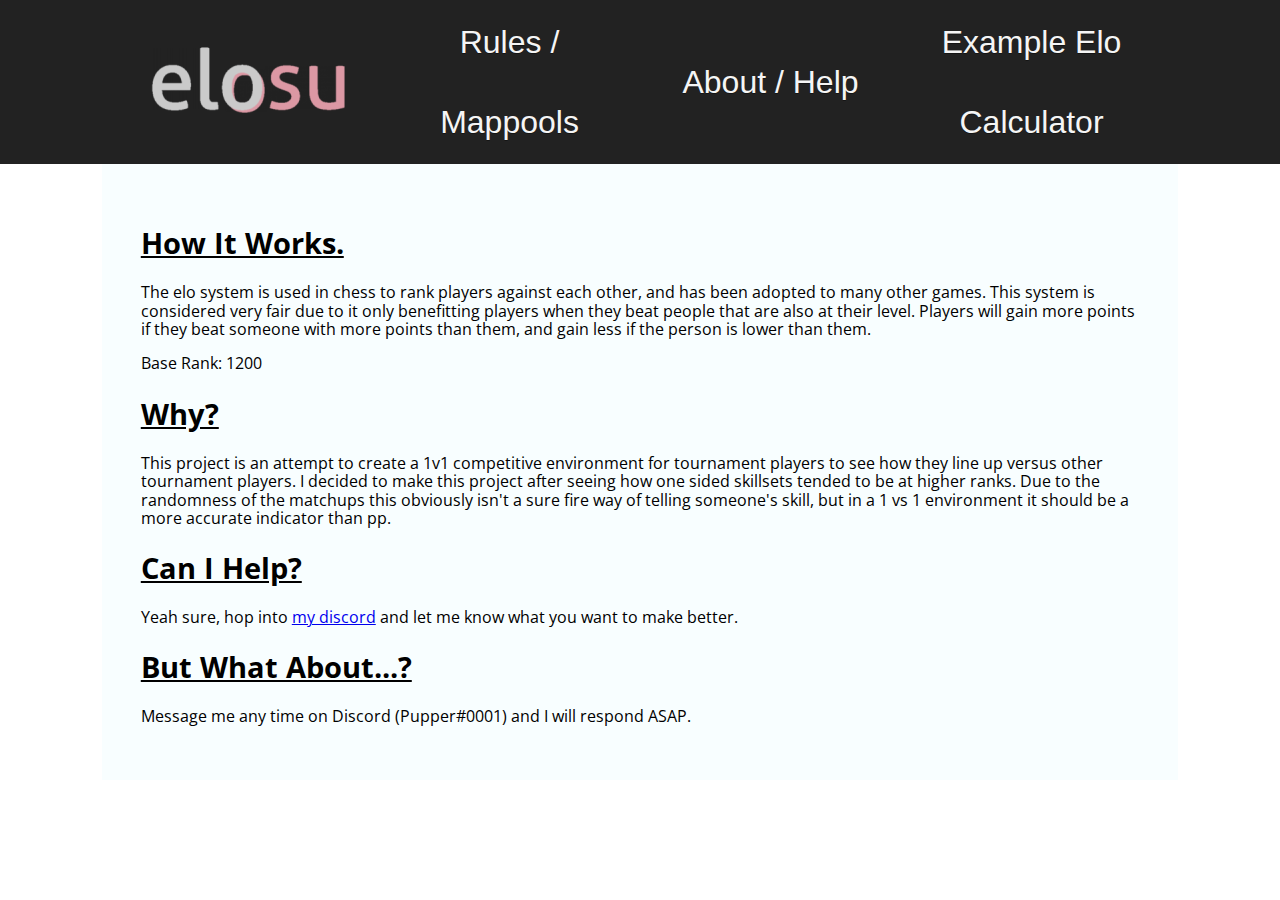
<file: elosu/about.html>
<!DOCTYPE html>
<html lang="en">

<head>
    <title> osu! elo leaderboards </title>
    <meta charset="utf-8">
    <meta name="viewport" content="width=device-width, initial-scale=1">
    <script src="https://code.jquery.com/jquery-3.1.1.min.js"></script>
    <script type="text/javascript" src="/scripts/main.js"></script>
    <link rel="stylesheet" href="/css/normalize.css">
    <link rel="stylesheet" href="/css/main.css">
    <link rel="stylesheet" href="/css/flexbox.css">
    <link href="https://fonts.googleapis.com/css?family=Open+Sans" rel="stylesheet">
    <link href="https://fonts.googleapis.com/css?family=Alfa+Slab+One" rel="stylesheet">


</head>

<header>
    <nav>
        <a href="index.html">
            <button><img src="/images/osu-small.png"></button>
        </a>
        <a href="pools.html">
            <button>Rules / Mappools</button>
        </a>
        <a href="about.html">
            <button>About / Help</button>
        </a>
        <a href="examplecalc.html">
            <button>Example Elo Calculator</button>
        </a>
    </nav>
</header>

<body>
    <main>
        <h2>How It Works.</h2>
        <p>
            The elo system is used in chess to rank players against each other, and has been adopted to many other games. This system is considered very fair due to it only benefitting players when they beat people that are also at their level. Players will gain
            more points if they beat someone with more points than them, and gain less if the person is lower than them.

            <div>Base Rank: 1200</div>

        </p>
        <h2>Why?</h2>

        <p>This project is an attempt to create a 1v1 competitive environment for tournament players to see how they line up versus other tournament players. I decided to make this project after seeing how one sided skillsets tended to be at higher ranks.
            Due to the randomness of the matchups this obviously isn't a sure fire way of telling someone's skill, but in a 1 vs 1 environment it should be a more accurate indicator than pp.
        </p>
        <h2>Can I Help?</h2>
        <p>Yeah sure, hop into
            <a href="https://discord.gg/78jRT47">my discord</a> and let me know what you want to make better.</p>
        <h2>But What About...?</h2>
        <p>Message me any time on Discord (Pupper#0001) and I will respond ASAP.</p>
    </main>
</body>

</html>
</file>
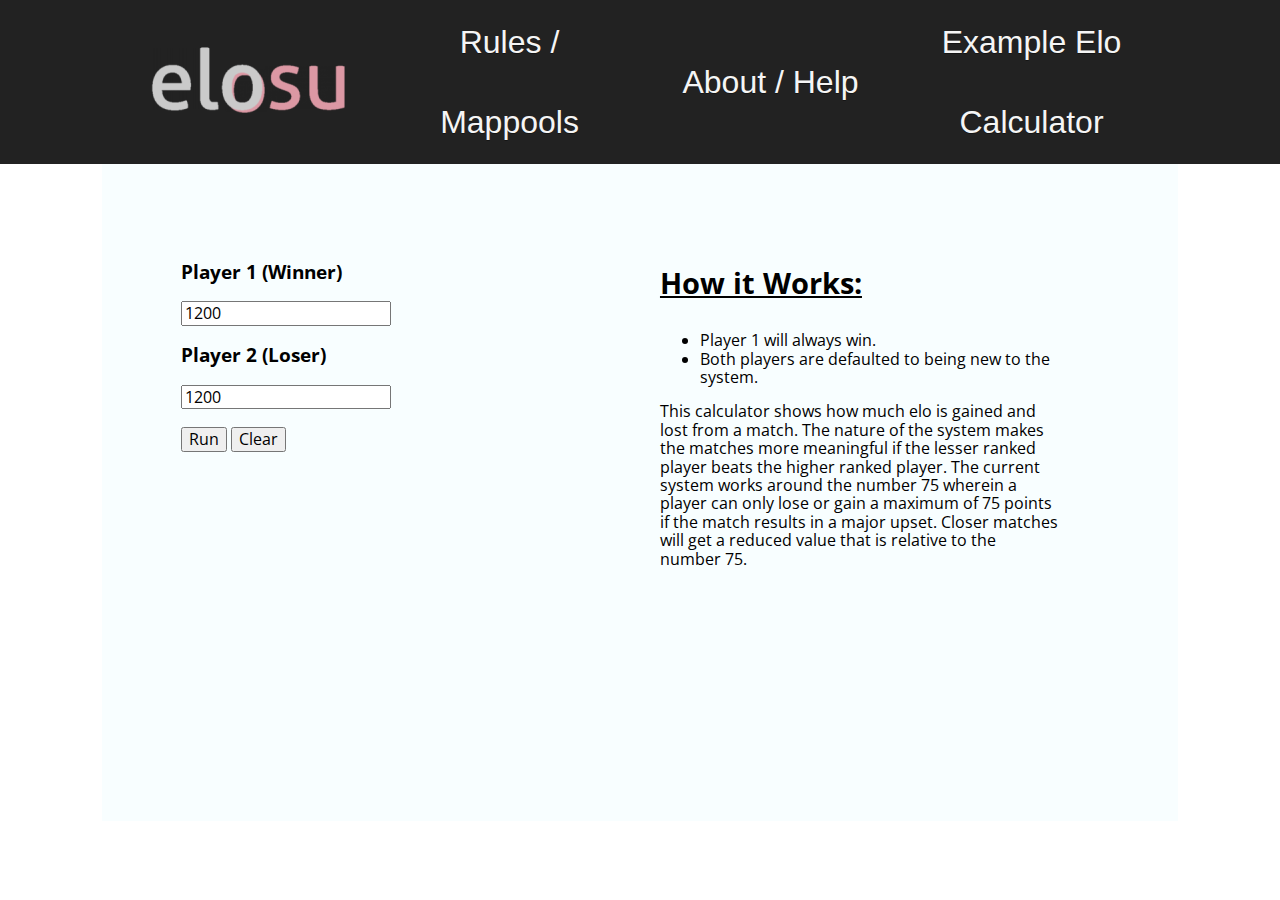
<file: elosu/examplecalc.html>
<!DOCTYPE html>
<html lang="en">

<head>
    <title> osu! elo leaderboards </title>
    <meta charset="utf-8">
    <meta name="viewport" content="width=device-width, initial-scale=1">
    <script src="https://code.jquery.com/jquery-3.1.1.min.js"></script>
    <script type="text/javascript" src="/scripts/main.js"></script>
    <link rel="stylesheet" href="/css/normalize.css">
    <link rel="stylesheet" href="/css/main.css">
    <link rel="stylesheet" href="/css/flexbox.css">
    <link href="https://fonts.googleapis.com/css?family=Open+Sans" rel="stylesheet">
    <link href="https://fonts.googleapis.com/css?family=Alfa+Slab+One" rel="stylesheet">
    <script src="https://ajax.googleapis.com/ajax/libs/jquery/1.12.4/jquery.min.js"></script>
</head>

<header>
    <nav>
        <a href="index.html">
            <button><img src="/images/osu-small.png"></button>
        </a>
        <a href="pools.html">
            <button>Rules / Mappools</button>
        </a>
        <a href="about.html">
            <button>About / Help</button>
        </a>
        <a href="examplecalc.html">
            <button>Example Elo Calculator</button>
        </a>
    </nav>
</header>


<body>
    <main>
        <div class="flexclass">
            <section class="first">
                <form>
                    <p>
                        <h3>Player 1 (Winner)</h3>
                    </p>
                    <input type="text" id="P1" value="1200" class="elovals" /><br>
                    <p>
                        <h3>Player 2 (Loser)</h3>
                    </p>
                    <input type="text" id="P2" value="1200" class="elovals" /><br><br>
                </form>
                <button id="calc" type="">Run</button>
                <button id="clear" type="submit">Clear</button>
                <br><br>
                <div id="response"></div>
            </section>
            <section class="second">
                <h2>How it Works:</h2>
                <ul>
                    <li>Player 1 will always win.</li>
                    <li>Both players are defaulted to being new to the system.</li>
                </ul>
                <p>This calculator shows how much elo is gained and lost from a match. The nature of the system makes the matches more meaningful if the lesser ranked player beats the higher ranked player. The current system works around the number 75 wherein
                    a player can only lose or gain a maximum of 75 points if the match results in a major upset. Closer matches will get a reduced value that is relative to the number 75.</p>
            </section>
        </div>

    </main>
</body>

</html>
</file>
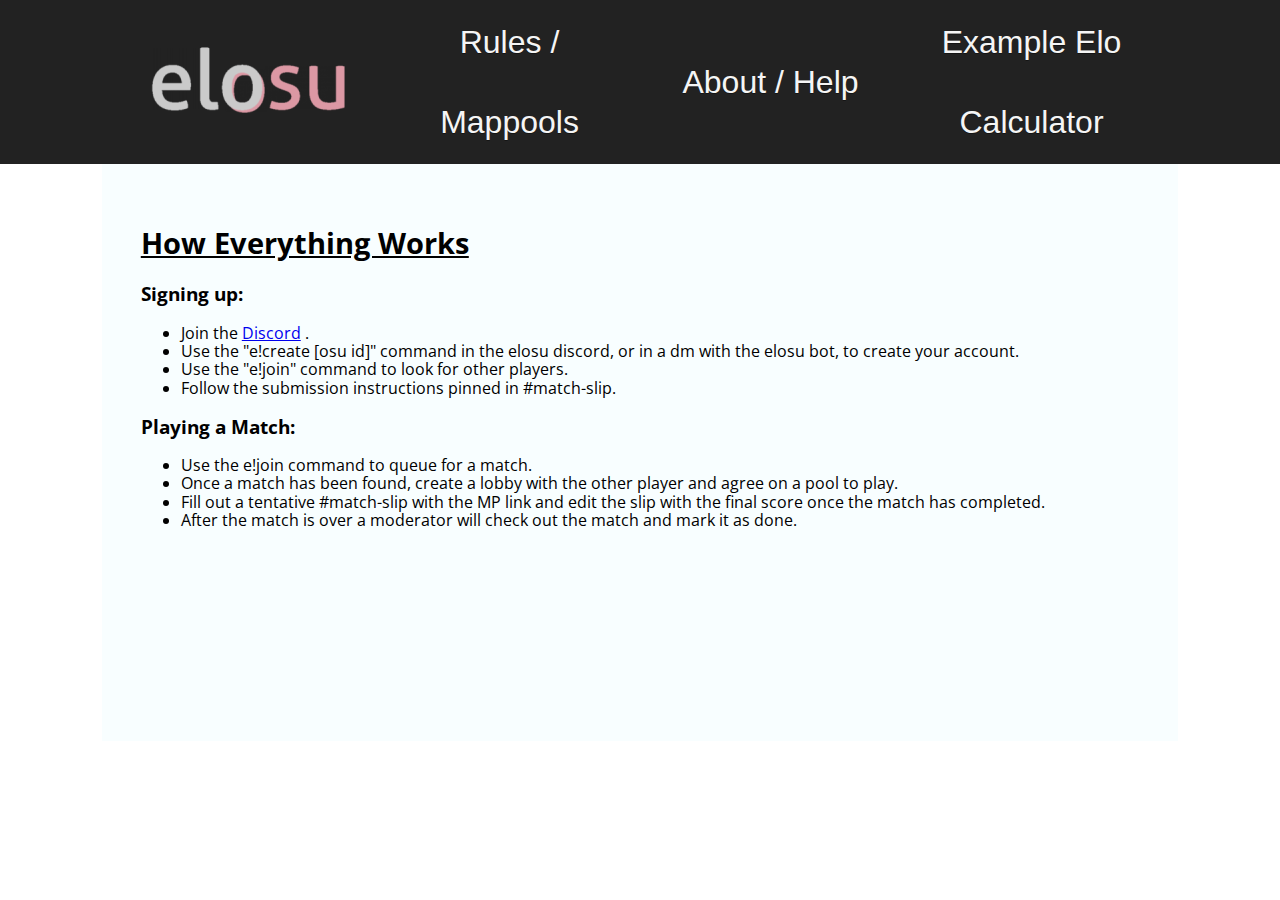
<file: elosu/onboarding.html>
<!DOCTYPE html>
<html lang="en">

<head>
    <title> osu! elo leaderboards </title>
    <meta charset="utf-8">
    <meta name="viewport" content="width=device-width, initial-scale=1">
    <script src="https://code.jquery.com/jquery-3.1.1.min.js"></script>
    <script type="text/javascript" src="/scripts/main.js"></script>
    <link rel="stylesheet" href="/css/normalize.css">
    <link rel="stylesheet" href="/css/main.css">
    <link rel="stylesheet" href="/css/flexbox.css">
    <link href="https://fonts.googleapis.com/css?family=Open+Sans" rel="stylesheet">
    <link href="https://fonts.googleapis.com/css?family=Alfa+Slab+One" rel="stylesheet">


</head>

<header>
    <nav>
        <a href="index.html">
            <button><img src="/images/osu-small.png"></button>
        </a>
        <a href="pools.html">
            <button>Rules / Mappools</button>
        </a>
        <a href="about.html">
            <button>About / Help</button>
        </a>
        <a href="examplecalc.html">
            <button>Example Elo Calculator</button>
        </a>
    </nav>
</header>

<body>

    <main>
        <h2>How Everything Works</h2>
        <h3>Signing up:</h3>
        <ul>
            <li>Join the <a href="https://discord.gg/78jRT47">Discord</a> .</li>
            <li>Use the "e!create [osu id]" command in the elosu discord, or in a dm with the elosu bot, to create your account.</li>
            <li>Use the "e!join" command to look for other players.</li>
            <li>Follow the submission instructions pinned in #match-slip.</li>
        </ul>
        <h3>Playing a Match:</h3>
        <ul>
            <li>Use the e!join command to queue for a match.</li>
            <li>Once a match has been found, create a lobby with the other player and agree on a pool to play.</li>
            <li>Fill out a tentative #match-slip with the MP link and edit the slip with the final score once the match has completed.</li>
            <li>After the match is over a moderator will check out the match and mark it as done.</li>
        </ul>

    </main>
</body>

</html>
</file>
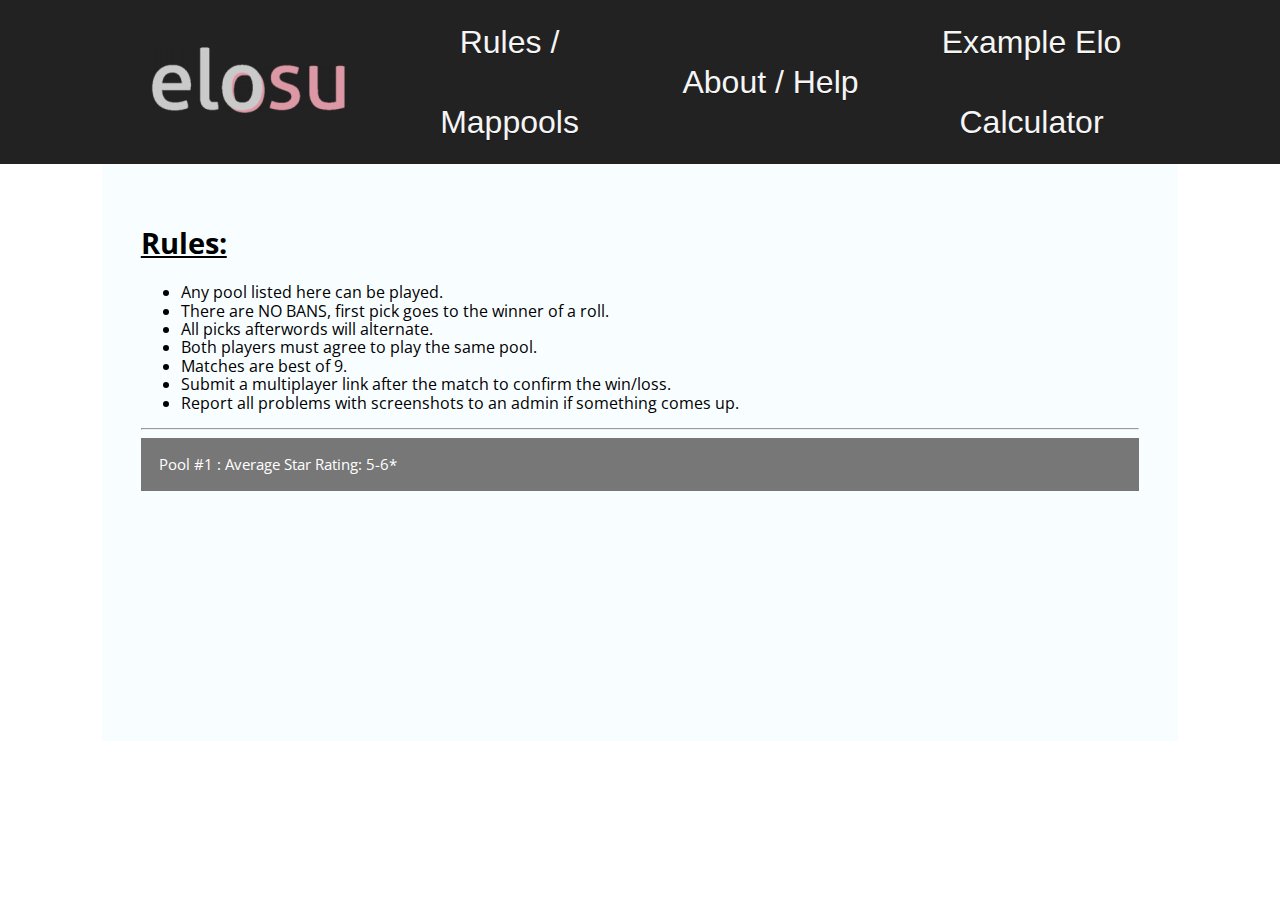
<file: elosu/pools.html>
<!DOCTYPE html>
<html lang="en">

<head>
    <title> osu! elo leaderboards </title>
    <meta charset="utf-8">
    <meta name="viewport" content="width=device-width, initial-scale=1">
    <script src="https://code.jquery.com/jquery-3.1.1.min.js"></script>
    <script type="text/javascript" src="/scripts/main.js"></script>
    <link rel="stylesheet" href="/css/normalize.css">
    <link rel="stylesheet" href="/css/main.css">
    <link rel="stylesheet" href="/css/flexbox.css">
    <link href="https://fonts.googleapis.com/css?family=Open+Sans" rel="stylesheet">
    <link href="https://fonts.googleapis.com/css?family=Alfa+Slab+One" rel="stylesheet">


</head>

<header>
    <nav>
        <a href="index.html">
            <button><img src="/images/osu-small.png"></button>
        </a>
        <a href="pools.html">
            <button>Rules / Mappools</button>
        </a>
        <a href="about.html">
            <button>About / Help</button>
        </a>
        <a href="examplecalc.html">
            <button>Example Elo Calculator</button>
        </a>
    </nav>
</header>

<body>
    <main>
        <h2>Rules:</h2>
        <ul>
            <li>Any pool listed here can be played.</li>
            <li>There are NO BANS, first pick goes to the winner of a roll.</li>
            <li>All picks afterwords will alternate.</li>
            <li>Both players must agree to play the same pool.</li>
            <li>Matches are best of 9.</li>
            <li>Submit a multiplayer link after the match to confirm the win/loss.</li>
            <li>Report all problems with screenshots to an admin if something comes up.</li>
        </ul>
        <hr>

        <button class="collapsible">Pool #1 : Average Star Rating: 5-6*</button>
        <div id="pool1" class="content">
            <p>First Appearance: OWC 2018 Group Stage</p>
            <a class="osu-md__link" href="https://mega.nz/#!qLphFAoZ!eXLEe01i9mnPHqi5ebqGcSVQkK6nCqha8krm3MdhlXA">Download the map pack here! (91 MB)</a>
            <li>
                <h3>NoMod</h3>
                <ul>
                    <li>
                        <a href="https://osu.ppy.sh/beatmapsets/695957#osu/1532896">nano - DREAMCATCHER (Vert) [Depths' Starlight Future Extra]</a>
                    </li>
                    <li>
                        <a href="https://osu.ppy.sh/beatmapsets/363882#osu/800947">P*Light - YELLOW SPLASH!! (Minakami Yuki) [Guy's Extra]</a>
                    </li>
                    <li>
                        <a href="https://osu.ppy.sh/beatmapsets/722662#osu/1538480">Duoscience - Indifferences (Mir) [Senseless]</a>
                    </li>
                    <li>
                        <a href="https://osu.ppy.sh/beatmapsets/101953#osu/269773">Zips - Reiwai Terrorism (Broccoly) [Distortion]</a>
                    </li>
                </ul>
            </li>
            <li>
                <h3>Hidden</h3>
                <ul>
                    <li>
                        <a href="https://osu.ppy.sh/beatmapsets/723024#osu/1528254">nmk - sola (Morinaga) [Down's Extra]</a>
                    </li>
                    <li>
                        <a href="https://osu.ppy.sh/beatmapsets/58329#osu/175397">Pendulum - Crush (Radio Edit) (JauiPlaY) [Insane]</a>
                    </li>
                </ul>
            </li>
            <li>
                <h3>HardRock</h3>
                <ul>
                    <li>
                        <a href="https://osu.ppy.sh/beatmapsets/249624#osu/633373">ONE OK ROCK - Clock Strikes (Saut) [Insane]</a>
                    </li>
                    <li>
                        <a href="https://osu.ppy.sh/beatmapsets/291495#osu/757386">orangentle - HAELEQUIN (Gamu) [toybot's Insane]</a>
                    </li>
                </ul>
            </li>
            <li>
                <h3>DoubleTime</h3>
                <ul>
                    <li>
                        <a href="https://osu.ppy.sh/beatmapsets/779541#osu/1636976">Younha - Houkiboshi (Seto Kousuke) [Insane]</a>
                    </li>
                    <li>
                        <a href="https://osu.ppy.sh/beatmapsets/35666#osu/115457">Marie &amp; Shimotsuki Haruka - Hane no Naki Chou (KanbeKotori) [Insane]</a>
                    </li>
                </ul>
            </li>
            <li>
                <h3>FreeMod</h3>
                <ul>
                    <li>
                        <a href="https://osu.ppy.sh/beatmapsets/455022#osu/992223">Morimori Atsushi - Tits or get the fuck out!! (Regou) [Frey's Insane!!]</a>
                    </li>
                    <li>
                        <a href="https://osu.ppy.sh/beatmapsets/325340#osu/722674">DevilishP feat.GUMI - Yume Maboroshi (Natsu) [Fantasy]</a>
                    </li>
                </ul>
            </li>
            <li>
                <h3>TieBreaker</h3>
                <ul>
                    <li>
                        <strong><a href="https://osu.ppy.sh/beatmapsets/331872#osu/735021">SawanoHiroyuki[nZk]:Gemie - x.U. (ETIA. Hardcore Bootleg Remix) (captin1) [Shinoa]</a></strong>
                    </li>
                </ul>
            </li>
        </div>

    </main>
</body>

</html>
</file>
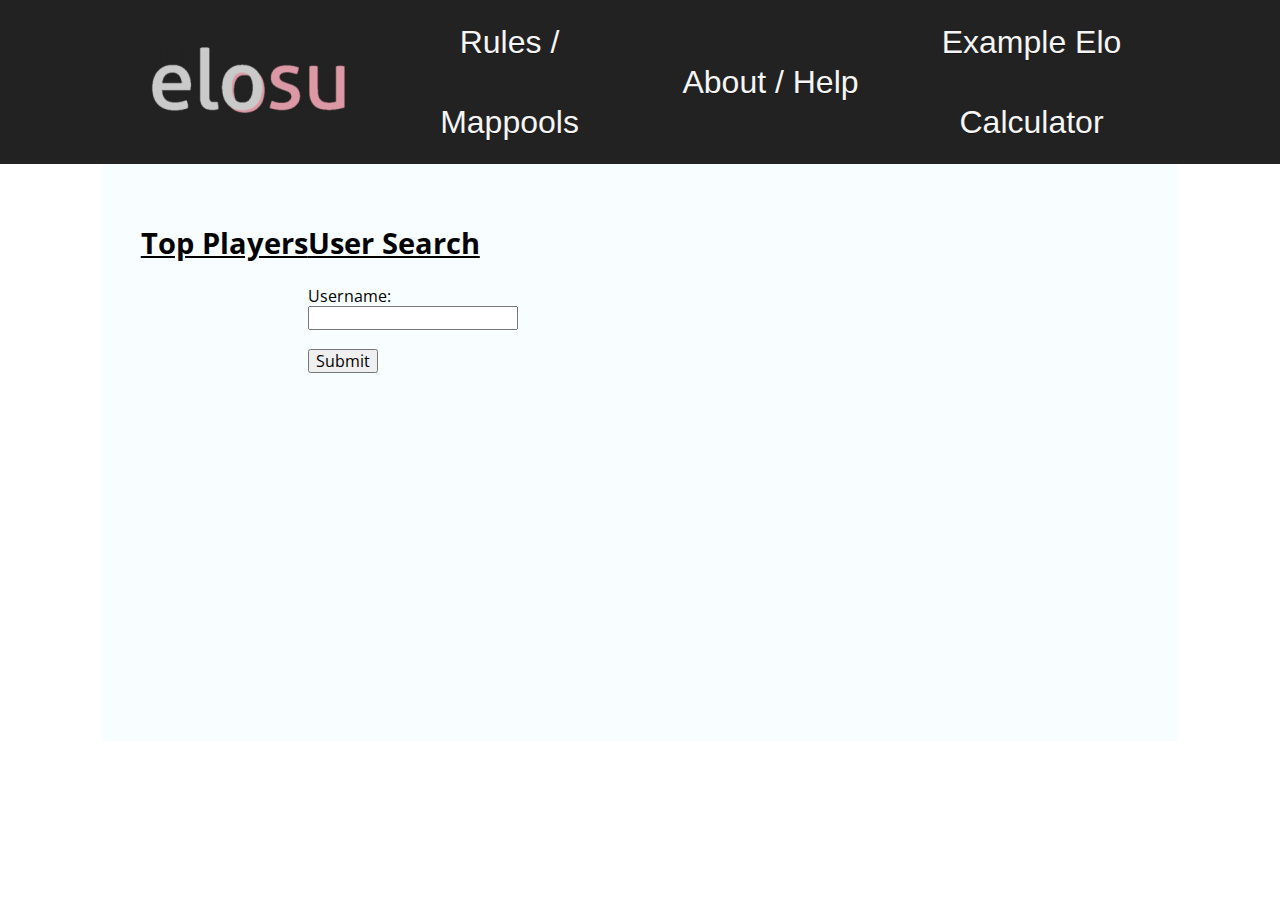
<file: elosu/test.html>
<!DOCTYPE html>
<html lang="en">

<head>
    <title> osu! elo leaderboards </title>
    <meta charset="utf-8">
    <meta name="viewport" content="width=device-width, initial-scale=1">
    <script src="https://code.jquery.com/jquery-3.1.1.min.js"></script>
    <script type="text/javascript" src="/scripts/main.js"></script>
    <link rel="stylesheet" href="/css/normalize.css">
    <link rel="stylesheet" href="/css/main.css">
    <link rel="stylesheet" href="/css/flexbox.css">
    <link href="https://fonts.googleapis.com/css?family=Open+Sans" rel="stylesheet">
    <link href="https://fonts.googleapis.com/css?family=Alfa+Slab+One" rel="stylesheet">


</head>

<header>
    <nav>
        <a href="index.html">
            <button><img src="/images/osu-small.png"></button>
        </a>
        <a href="pools.html">
            <button>Rules / Mappools</button>
        </a>
        <a href="about.html">
            <button>About / Help</button>
        </a>
        <a href="examplecalc.html">
            <button>Example Elo Calculator</button>
        </a>
    </nav>
</header>

<body>
    <main>
        <div class="flexclass">
            <section class="left">
                <h2>Top Players</h2>
                <div id="infotest"></div>
                <?php
                echo "My first script";
                ?>
            </section>
            <section class="right">
                <h2>User Search</h2>
                Username:
                <div>
                    <input type="text" id="username" autocomplete="off">
                    <a id="playersearch"></a>
                </div>
                <br>
                <button id="submit" onclick="search()"> Submit </button>
            </section>
        </div>
    </main>
</body>

</html>
</file>
<file: css/main.css>
html,
body {
    margin: 0;
    height: 100%;
    width: 100%;
}

header {
    text-align: center;
    font-weight: bold;
    font-family: "Alfa Slab One", cursive;
}

main {
    min-height: 500px;
    background-color: rgb(248, 254, 255);
}

header nav a {
    text-decoration: none;
}

nav a button {
    width: 20%;
}

ol {
    font-weight: bold;
}

body {
    font-family: "Open Sans", sans-serif;
    color: black;
}

main {
    padding: 3%;
    margin-right: 8%;
    margin-left: 8%;
}

footer {
    padding-top: 5%;
}

h1 {
    font-size: 50px;
    color: #90caf9;
}

h2 {
    text-decoration: black;
    text-decoration-style: solid;
    font-weight: bolder;
    font-size: 180%;
    text-decoration: underline;
    color: #000000;
}

section h2 {
    padding-bottom: 2%;
}

.first,
.second {
    width: 40%;
    margin: 3%;
    border-style: none;
    padding: 1%;
}

section {
    height: 500px;
}

footer {
    margin-bottom: 2%;
}

nav {
    background-color: #222222;
    overflow: auto;
    color: rgb(229, 228, 255);
}

nav button {
    border: 1px solid #222222;
    background: #d36f53;
    background: -webkit-gradient( linear, left top, left bottom, from(#222222), to(#222222));
    background: -webkit-linear-gradient(top, #222222, #222222);
    background: -moz-linear-gradient(top, #222222, #222222);
    background: -ms-linear-gradient(top, #222222, #222222);
    background: -o-linear-gradient(top, #222222, #222222);
    -webkit-border-radius: 0px;
    -moz-border-radius: 0px;
    border-radius: 0px;
    text-shadow: rgba(0, 0, 0, 0.4) 0 1px 0;
    color: whitesmoke;
    font-size: 200%;
    font-family: "Lucida Grande", Helvetica, Arial, Sans-Serif;
    text-decoration: none;
    vertical-align: middle;
    line-height: 80px;
}

nav button:hover {
    border-top-color: #205e87;
    background: #205e87;
    color: #ccc;
}

nav button:active {
    border-top-color: #1b435e;
    background: #1b435e;
}

img {
    margin-top: 5px;
    margin-bottom: -20px;
}

table {
    width: 100%;
    border-collapse: collapse;
}

th,
td {
    text-align: left;
    padding: 8px;
    border: 1px solid black;
    min-width: 20px;
}

tr:nth-child(even) {
    background-color: #c3cad8;
}

.collapsible {
    background-color: #777;
    color: white;
    cursor: pointer;
    padding: 18px;
    width: 100%;
    border: none;
    text-align: left;
    outline: none;
    font-size: 15px;
}

.active,
.collapsible:hover {
    background-color: #555;
}

.content {
    padding: 0 18px;
    display: none;
    overflow: hidden;
    background-color: #f1f1f1;
}
</file>
<file: css/flexbox.css>
.flexclass {
    display: flex;
    align-content: center;
}

.flex-container {
    display: flex;
    justify-content: space-between;
}

.flex-object {
    margin: 2%;
}
</file>
